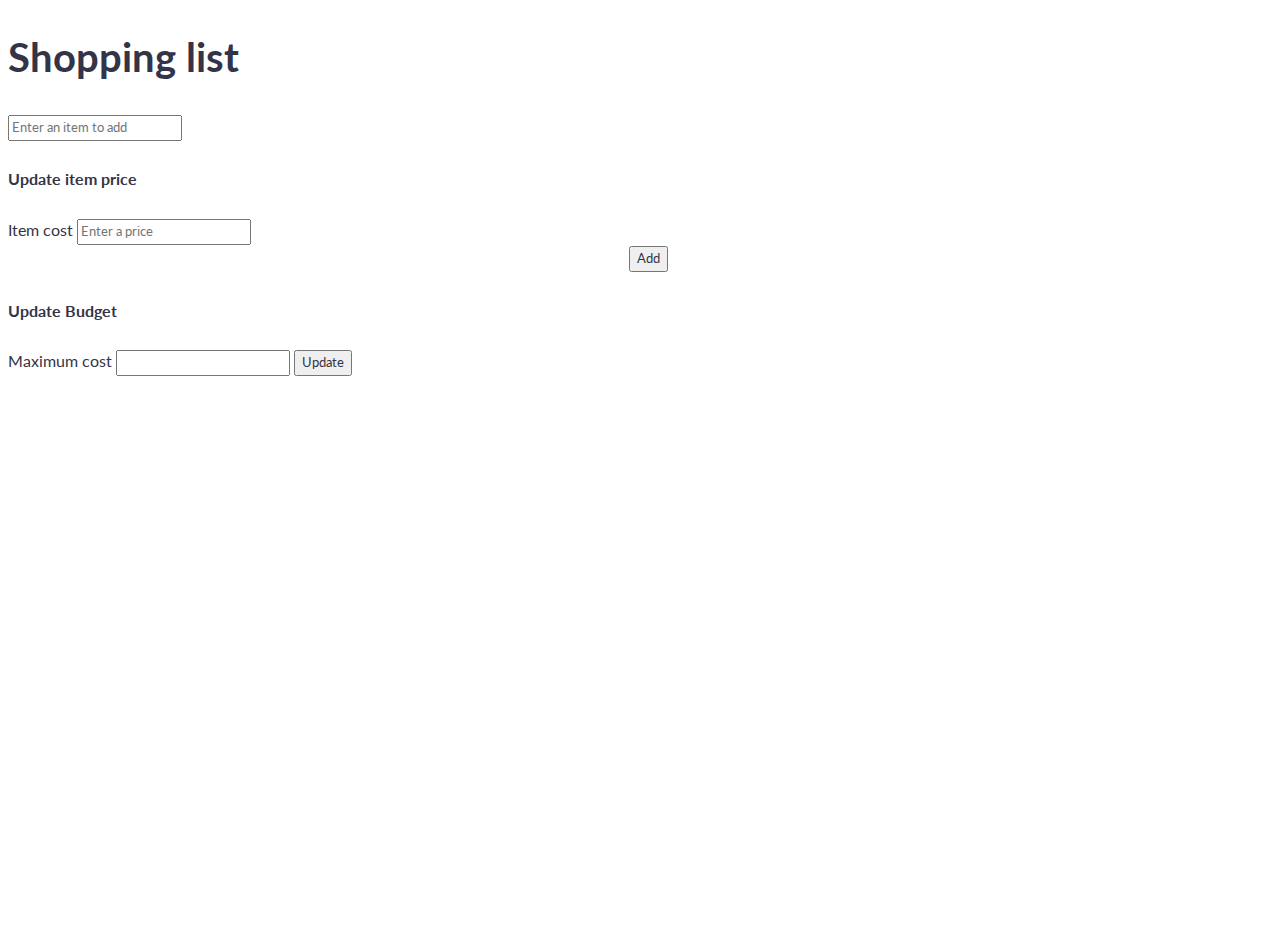
<file: index.html>
<!DOCTYPE html>
<html lang="en">

<head>
	<meta charset="UTF-8">
	<meta name="viewport" content="width=device-width, initial-scale=1.0">
	<meta http-equiv="X-UA-Compatible" content="ie=edge">
	<link rel="stylesheet" href="style.css">
	<title>Document</title>
</head>

<body>
	<h1>Shopping list</h1>

	<input name="item" rows='1' cols="15" class="itemInput" placeholder="Enter an item to add"></input>
	<div>
		<h5> Update item price </h5>
		<label for="exampleEmailInput">Item cost</label>
		<input class="u-full-width priceInput" type="number" placeholder="Enter a price">
	</div>
	<div class="center"> <button class="button-primary addButton" type="button" name="button">Add</button>
	</div>
	<div class="col-12 center">
		<span class="displayPanel">

		</span>
		

	</div>
	<span class="screen">

	</span>

	<div class="six columns">
		<h5>Update Budget</h5>

		<label for="">Maximum cost</label>
		<input class="u-full-width budgetInput" type="number" placeholder="">
		<button class="button-primary updateSettings" type="button" name="button">Update</button>

	</div>
	<script src="shopping-list.js" charset="utf-8"></script>
	<script src="shopping-list-dom.js" charset="utf-8"></script>
</body>

</html>
</file>
<file: style.css>
/**
*** SIMPLE GRID
*** (C) ZACH COLE 2016
**/

@import url(https://fonts.googleapis.com/css?family=Lato:400,300,300italic,400italic,700,700italic);

/* UNIVERSAL */

html,
body {
    height: 100%;
    width: 100%;
    m argin: 0;
    padding: 0;
    left: 0;
    top: 0;
    font-size: 100%;
}

/* ROOT FONT STYLES */

* {
    font-family: 'Lato', Helvetica, sans-serif;
    color: #333447;
    line-height: 1.5;
}

/* TYPOGRAPHY */

h1 {
    font-size: 2.5rem;
}

h2 {
    font-size: 2rem;
}

h3 {
    font-size: 1.375rem;
}

h4 {
    font-size: 1.125rem;
}

h5 {
    font-size: 1rem;
}

h6 {
    font-size: 0.875rem;
}

p {
    font-size: 1.125rem;
    font-weight: 200;
    line-height: 1.8;
}

.font-light {
    font-weight: 300;
}

.font-regular {
    font-weight: 400;
}

.font-heavy {
    font-weight: 700;
}

/* POSITIONING */

.left {
    text-align: left;
}

.right {
    text-align: right;
}

.center {
    text-align: center;
    margin-left: auto;
    margin-right: auto;
}

.justify {
    text-align: justify;
}

/* ==== GRID SYSTEM ==== */

.container {
    width: 90%;
    margin-left: auto;
    margin-right: auto;
}

.row {
    position: relative;
    width: 100%;
}

.row [class^="col"] {
    float: left;
    margin: 0.5rem 2%;
    min-height: 0.125rem;
}

.col-1,
.col-2,
.col-3,
.col-4,
.col-5,
.col-6,
.col-7,
.col-8,
.col-9,
.col-10,
.col-11,
.col-12 {
    width: 96%;
}

.col-1-sm {
    width: 4.33%;
}

.col-2-sm {
    width: 12.66%;
}

.col-3-sm {
    width: 21%;
}

.col-4-sm {
    width: 29.33%;
}

.col-5-sm {
    width: 37.66%;
}

.col-6-sm {
    width: 46%;
}

.col-7-sm {
    width: 54.33%;
}

.col-8-sm {
    width: 62.66%;
}

.col-9-sm {
    width: 71%;
}

.col-10-sm {
    width: 79.33%;
}

.col-11-sm {
    width: 87.66%;
}

.col-12-sm {
    width: 96%;
}

.row::after {
    content: "";
    display: table;
    clear: both;
}

.hidden-sm {
    display: none;
}

@media only screen and (min-width: 33.75em) {

    /* 540px */
    .container {
        width: 80%;
    }
}

@media only screen and (min-width: 45em) {

    /* 720px */
    .col-1 {
        width: 4.33%;
    }

    .col-2 {
        width: 12.66%;
    }

    .col-3 {
        width: 21%;
    }

    .col-4 {
        width: 29.33%;
    }

    .col-5 {
        width: 37.66%;
    }

    .col-6 {
        width: 46%;
    }

    .col-7 {
        width: 54.33%;
    }

    .col-8 {
        width: 62.66%;
    }

    .col-9 {
        width: 71%;
    }

    .col-10 {
        width: 79.33%;
    }

    .col-11 {
        width: 87.66%;
    }

    .col-12 {
        width: 96%;
    }

    .hidden-sm {
        display: block;
    }
}

.regStyling {
    border: solid black 2px;
    background-color: yellow;
    padding: 5px;
    margin: 5px 5px 5px 5px;
    float: left;
    border-radius: 5px;
}

.plates {
    display: inline-block;
    background-color: white;
    margin-top: 1em;
    margin-bottom: 1em;
    text-align: center;
    font-weight: bold;
    padding: 1em;
    border-width: 0.25em;
    border-style: solid;
    border-color: initial;
    border-image: initial;
    border-radius: 1em;
}

@media only screen and (min-width: 60em) {

    /* 960px */
    .container {
        width: 75%;
        max-width: 60rem;
    }
}
</file>
